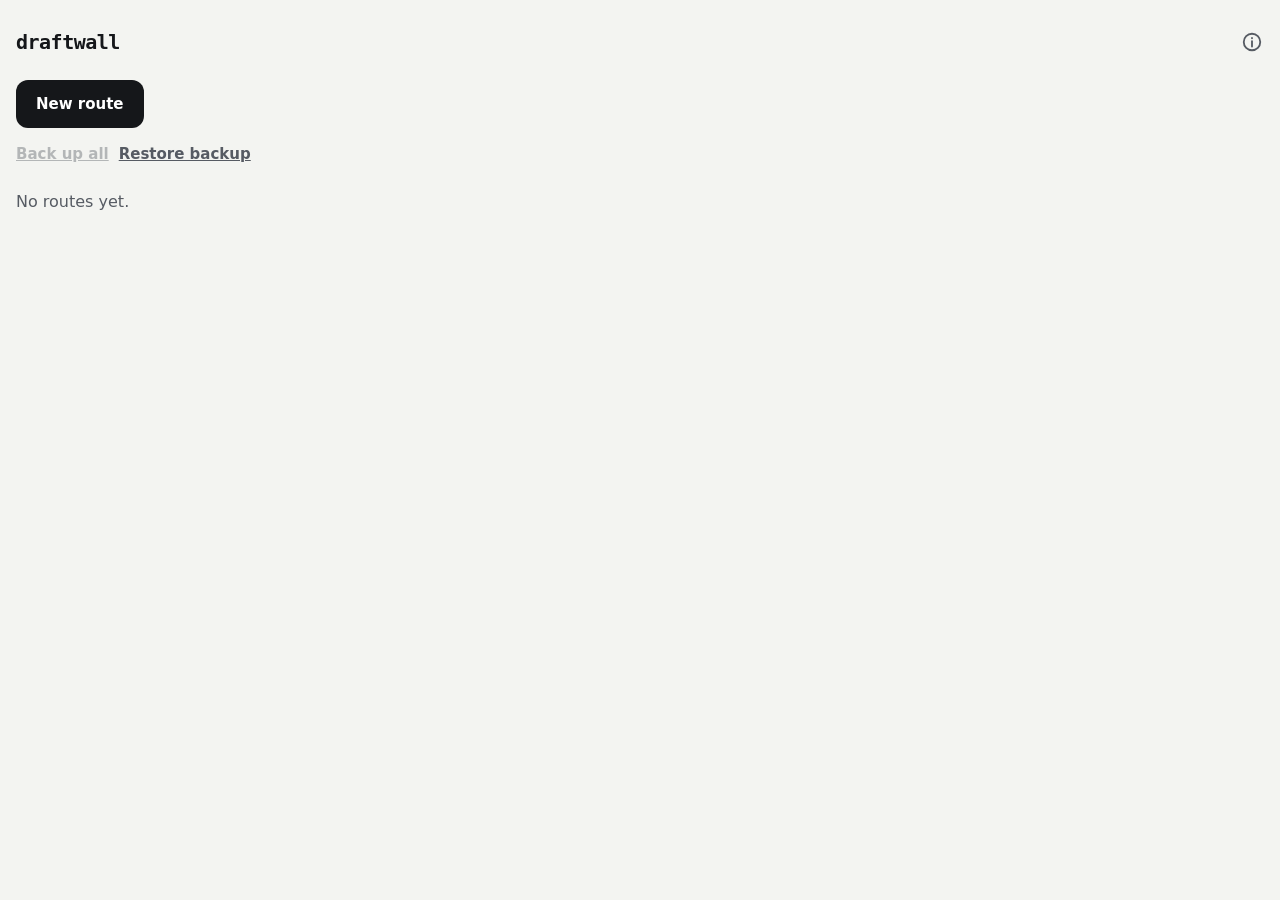
<file: draftwall/index.html>
<!doctype html>
<html lang="en">
  <head>
    <meta charset="UTF-8" />
    <meta name="viewport" content="width=device-width, initial-scale=1.0, viewport-fit=cover" />
    <title>Draftwall</title>
    <script type="module" crossorigin src="/draftwall/assets/index-B7wtPypu.js"></script>
    <link rel="stylesheet" crossorigin href="/draftwall/assets/index-D9md7XhF.css">
  <link rel="manifest" href="/draftwall/manifest.webmanifest">
<meta name="theme-color" content="#15171A">
<link rel="icon" href="/draftwall/favicon.ico" sizes="48x48">
<link rel="icon" href="/draftwall/icon.svg" sizes="any" type="image/svg+xml">
<link rel="apple-touch-icon" href="/draftwall/apple-touch-icon-180x180.png"></head>
  <body>
    <div id="root"></div>
  </body>
</html>
</file>
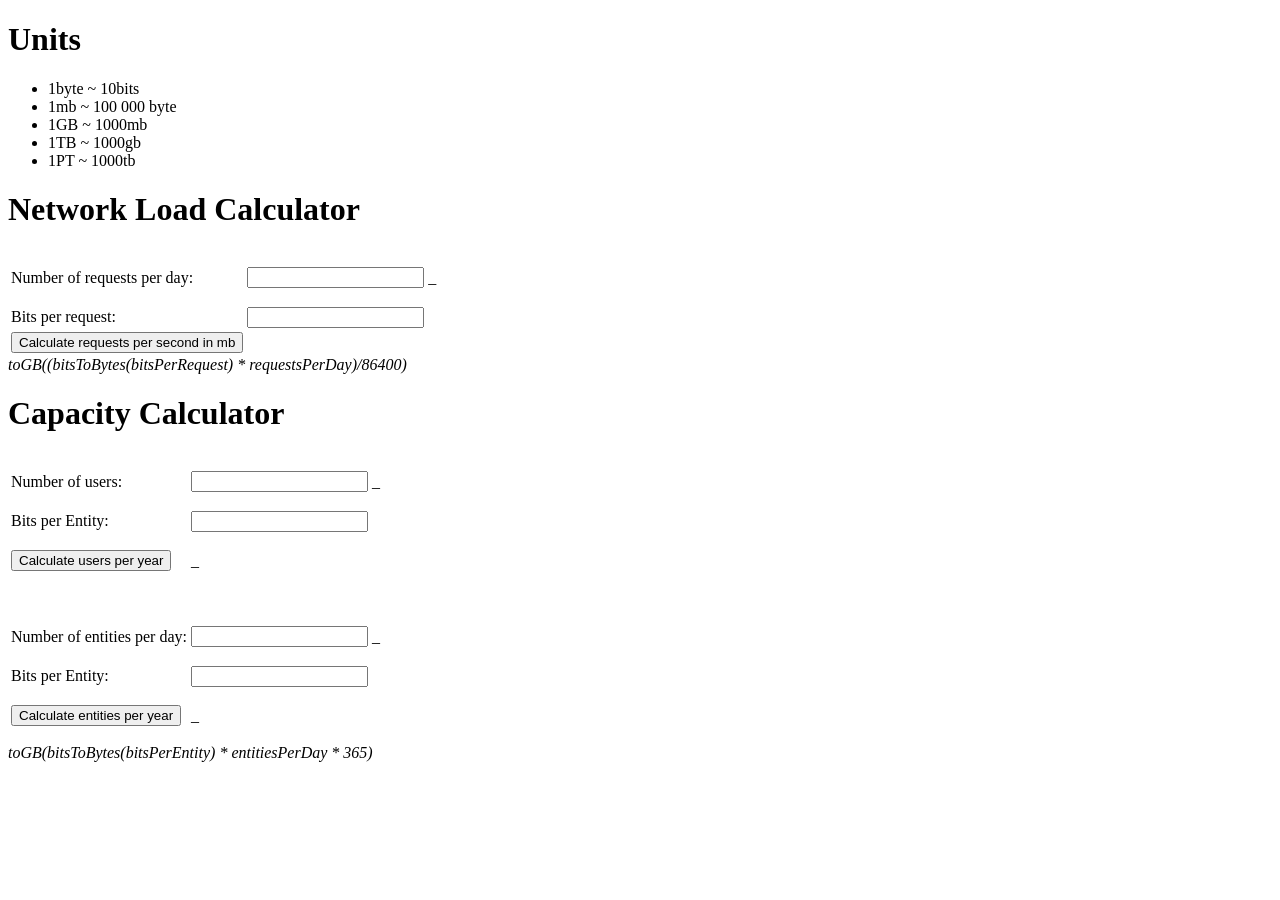
<file: sysdesign.html>
<!DOCTYPE html>
<html>
<head>
    <title>System design load calculator</title>
</head>
<body>
<div>
    <h1>Units</h1>
    <ul>
        <li>1byte ~ 10bits</li>
        <li>1mb ~ 100 000 byte</li>
        <li>1GB ~ 1000mb</li>
        <li>1TB ~ 1000gb</li>
        <li>1PT ~ 1000tb</li>
    </ul>
</div>
<div>
    <h1>Network Load Calculator</h1>
    <table>
        <tr>
            <td><label for="requestsDay">Number of requests per day:</label></td>
            <td><input type="number" id="requestsDay"
                       onkeyup="handleKeyUp(() => {toMills('requestsDay', 'requestsInMills')})" onkeydown="handleKeyPress()"
            ></td>
            <td><p id="requestsInMills">_</p></td>
        </tr>
        <tr>
            <td><label for="bitsPerRequest">Bits per request:</label></td>
            <td><input type="number" id="bitsPerRequest"></td>
        </tr>
        <tr>
            <td><button onclick="requestsPerSecond()">Calculate requests per second in mb</button></td>
            <td><p id="output"></p></td>
        </tr>
    </table>
    <i>toGB((bitsToBytes(bitsPerRequest) * requestsPerDay)/86400)</i>


    <h1>Capacity Calculator</h1>
    <table>
        <tr>
            <td><label for="users">Number of users:</label></td>
            <td><input type="number" id="users"
                       onkeyup="handleKeyUp(() => {toMills('users', 'usersInMills')})" onkeydown="handleKeyPress()"
            ></td>
            <td><p id="usersInMills">_</p></td>
        </tr>
        <tr>
            <td><label for="bitsPerUser">Bits per Entity:</label></td>
            <td><input type="number" id="bitsPerUser"></td>
        </tr>
        <tr>
            <td><button onclick="usersPerYear()">Calculate users per year</button></td>
            <td><p id="usersPerYear">_</p></td>
        </tr>
        <tr><td><br/></td></tr>
        <tr>
            <td><label for="entitiesDay">Number of entities per day:</label></td>
            <td><input type="number" id="entitiesDay"
                       onkeyup="handleKeyUp(() => {toMills('entitiesDay', 'entitiesInMills')})" onkeydown="handleKeyPress()"
            ></td>
            <td><p id="entitiesInMills">_</p></td>
        </tr>
        <tr>
            <td><label for="bitsPerEntity">Bits per Entity:</label></td>
            <td><input type="number" id="bitsPerEntity"></td>
        </tr>
        <tr>
            <td><button onclick="entitiesPerYear()">Calculate entities per year</button></td>
            <td><p id="dataOutput">_</p></td>
        </tr>
    </table>
    <i>toGB(bitsToBytes(bitsPerEntity) * entitiesPerDay * 365)</i>
</div>
<script>
    let timer,
        timeoutVal = 500;
    function handleKeyUp(callback) {
        window.clearTimeout(timer); // prevent errant multiple timeouts from being generated
        timer = window.setTimeout(() => {callback();}, timeoutVal);
    }
    function handleKeyPress() {
        window.clearTimeout(timer);
    }
    function toBillions(field1, field2) {
        let fieldValue = document.getElementById(field1).value;
        let fieldValueInBillions = fieldValue / 1000000000;
        document.getElementById(field2).innerHTML = fieldValueInBillions + " billion";
    }
    function toMills(field1, field2) {
        let fieldValue = document.getElementById(field1).value;
        let fieldValueInMills = fieldValue / 1000000;
        document.getElementById(field2).innerHTML = fieldValueInMills + " million";
    }
    function bytesToMb(bytes) {
        return bytes / 1024 / 1024;
    }

    function bitsToBytes(bits) {
        return bits / 8;
    }

    //bytes to GB
    function bytesToGb(bytes) {
        return bytes / 1024 / 1024 / 1024;
    }

    function requestsPerSecond() {
        let requestsDay = document.getElementById("requestsDay").value;
        let bitsPerRequest = document.getElementById("bitsPerRequest").value;
        let bytesPerRequest = bitsToBytes(bitsPerRequest);
        let bytesPerDay = requestsDay * bytesPerRequest;
        //calculate bytes per second
        let bytesPerSecond = bytesPerDay / 86400;
        //convert to mb
        let mbPerSecond = bytesToMb(bytesPerSecond).toFixed(2);

        //write to output
        document.getElementById("output").innerHTML = mbPerSecond + " mb per second";
    }

    function entitiesPerYear(){
        let entitiesDay = document.getElementById("entitiesDay").value;
        let bitsPerEntity = document.getElementById("bitsPerEntity").value;
        let bytesPerEntity = bitsToBytes(bitsPerEntity);
        let bytesPerDay = entitiesDay * bytesPerEntity;
        let bytesPerYear = bytesPerDay * 365;
        let mbPerYear = bytesToGb(bytesPerYear).toFixed(2);
        document.getElementById("dataOutput").innerHTML = mbPerYear + " GB per year";
    }

    function usersPerYear(){
        let users = document.getElementById("users").value;
        let bitsPerUser = document.getElementById("bitsPerUser").value;
        let bytesPerUser = bitsToBytes(bitsPerUser);
        let bytesPerDay = users * bytesPerUser;
        let bytesPerYear = bytesPerDay * 365;
        let mbPerYear = bytesToGb(bytesPerYear).toFixed(2);
        document.getElementById("usersPerYear").innerHTML = mbPerYear + " GB per year";
    }
</script>
</body>
</html>
</file>
<file: draftwall/assets/index-D9md7XhF.css>
:root{--ground:#f3f4f1;--ink:#15171a;--muted:#565b63;--lightningcss-light:initial;--lightningcss-dark: ;color-scheme:light;color:var(--ink);background:var(--ground);font-family:IBM Plex Sans,system-ui,sans-serif}body{margin:0}.app{box-sizing:border-box;min-height:100dvh;padding:max(20px, env(safe-area-inset-top)) 16px 16px}.wordmark{letter-spacing:-.5px;margin:0;font:700 20px IBM Plex Mono,ui-monospace,monospace}.empty{color:var(--muted)}.primary-button{background:var(--ink);color:#fff;border-radius:12px;align-items:center;height:48px;padding:0 20px;font-weight:600;text-decoration:none;display:inline-flex}.error{color:#9a2b10}.error pre{white-space:pre-wrap;font-size:12px}.editor{height:100dvh;padding-top:env(safe-area-inset-top);box-sizing:border-box;flex-direction:column;display:flex}.editor-header{align-items:center;gap:8px;padding:6px 12px 6px 4px;display:flex}.icon-button{width:44px;height:44px;color:var(--ink);justify-content:center;align-items:center;font-size:28px;text-decoration:none;display:flex}.editor-title{flex:1;margin:0;font-size:16px}.toolbar{gap:6px;padding:0 12px 8px;display:flex;overflow-x:auto}.toolbar button{height:40px;color:var(--ink);background:#fff;border:1px solid #d5d8dc;border-radius:10px;flex:none;padding:0 12px;font:600 13px IBM Plex Sans,system-ui,sans-serif}.toolbar button:disabled{opacity:.4}.canvas{touch-action:none;background:#dcdedb;flex:1;min-height:0;overflow:hidden}.palette{padding:8px 12px max(12px, env(safe-area-inset-bottom));touch-action:pan-x;background:#fff;border-top:1px solid #e2e4e7;gap:6px;margin:0;list-style:none;display:flex;overflow-x:auto}.palette-item{width:76px;height:76px;color:var(--ink);-webkit-user-select:none;user-select:none;-webkit-touch-callout:none;background:#fff;border:1px solid #d5d8dc;border-radius:10px;flex-direction:column;justify-content:center;align-items:center;gap:4px;font:500 11px/1.1 IBM Plex Sans,system-ui,sans-serif;display:flex}.palette-shape{fill:#3b3f45;width:36px;height:36px}.palette-ghost{pointer-events:none;opacity:.8;fill:#c2410c;z-index:10;width:48px;height:48px;position:fixed}.palette-ghost svg{width:100%;height:100%}.actions{flex-wrap:wrap;gap:10px;display:flex}.secondary-button{border:1.5px solid var(--ink);height:48px;color:var(--ink);border-radius:12px;align-items:center;padding:0 20px;font-weight:600;text-decoration:none;display:inline-flex}.primary-button{border:none;justify-content:center;font:600 15px IBM Plex Sans,system-ui,sans-serif}.editor-title{flex:1;min-width:0}.editor-title h1{white-space:nowrap;text-overflow:ellipsis;margin:0;font-size:16px;overflow:hidden}.editor-title p{color:var(--muted);margin:0;font-size:12px}.role-bar,.segmented{grid-template-columns:repeat(auto-fit,minmax(0,1fr));grid-auto-flow:column;gap:6px;display:grid}.selected-bar{background:#fff;border-top:1px solid #e2e4e7;flex-direction:column;gap:6px;padding:8px 12px 0;display:flex}.selected-info{justify-content:space-between;align-items:center;gap:8px;font-size:14px;display:flex}.selected-info button{height:32px;color:var(--ink);background:#fff;border:1px solid #d5d8dc;border-radius:10px;padding:0 12px;font:600 13px IBM Plex Sans,system-ui,sans-serif}.selected-info button[aria-pressed=true]{color:#c2410c;border-color:#c2410c}.role-bar button,.segmented button{height:40px;color:var(--ink);background:#fff;border:1px solid #d5d8dc;border-radius:10px;font:600 13px IBM Plex Sans,system-ui,sans-serif}.role-bar button[aria-pressed=true],.segmented button[aria-pressed=true]{background:var(--ink);border-color:var(--ink);color:#fff}.sheet{z-index:20;max-height:85dvh;padding:18px 16px max(16px, env(safe-area-inset-bottom));background:#fff;border-radius:16px 16px 0 0;flex-direction:column;gap:14px;display:flex;position:fixed;inset:auto 0 0;overflow:auto;box-shadow:0 -8px 30px #15171a33}.field{flex-direction:column;gap:6px;font-size:13px;font-weight:600;display:flex}.field input,.field select,.field textarea{box-sizing:border-box;min-height:44px;color:var(--ink);background:#fff;border:1px solid #d5d8dc;border-radius:10px;padding:8px 12px;font:400 15px IBM Plex Sans,system-ui,sans-serif}.swatches{flex-wrap:wrap;gap:10px;display:flex}.swatch{border:3px solid #fff;border-radius:50%;width:40px;height:40px;box-shadow:0 0 0 1px #d5d8dc}.swatch[aria-checked=true]{box-shadow:0 0 0 3px var(--ink)}.app-header{margin-bottom:16px}.route-list{flex-direction:column;gap:10px;margin:16px 0 0;padding:0;list-style:none;display:flex}.route-item{background:#fff;border:1px solid #e2e4e7;border-radius:12px;overflow:hidden}.route-link{color:var(--ink);align-items:center;gap:12px;padding:12px;text-decoration:none;display:flex}.route-color{border-radius:6px;flex:none;width:12px;height:40px}.route-text{flex-direction:column;gap:2px;min-width:0;display:flex}.route-title{white-space:nowrap;text-overflow:ellipsis;font-size:15px;font-weight:600;overflow:hidden}.route-meta{color:var(--muted);font-size:13px}.route-actions{gap:6px;padding:0 12px 12px;display:flex}.route-actions button{height:36px;color:var(--ink);background:#fff;border:1px solid #d5d8dc;border-radius:10px;padding:0 12px;font:500 13px IBM Plex Sans,system-ui,sans-serif}.route-actions .danger{color:#fff;background:#9a2b10;border-color:#9a2b10}.tabs{background:#e4e6e1;border-radius:12px;grid-template-columns:1fr 1fr;gap:4px;margin:0 12px 8px;padding:4px;display:grid}.tabs button{height:36px;color:var(--ink);background:0 0;border:none;border-radius:9px;font:600 14px IBM Plex Sans,system-ui,sans-serif}.tabs button[aria-selected=true]{background:#fff;box-shadow:0 1px 3px #15171a2e}.moves-panel{padding:10px 12px max(12px, env(safe-area-inset-bottom));background:#fff;border-top:1px solid #e2e4e7;flex-direction:column;gap:8px;display:flex}.chips{flex-wrap:wrap;gap:6px;display:flex}.chips button{height:34px;color:var(--ink);background:#fff;border:1px solid #d5d8dc;border-radius:17px;padding:0 12px;font:500 13px IBM Plex Sans,system-ui,sans-serif}.chips button[aria-pressed=true]{background:var(--ink);border-color:var(--ink);color:#fff}.moves-footer{color:var(--muted);justify-content:space-between;align-items:center;gap:8px;font-size:13px;display:flex}.moves-footer button{height:34px;color:var(--ink);background:#fff;border:1px solid #d5d8dc;border-radius:10px;padding:0 12px;font:500 13px IBM Plex Sans,system-ui,sans-serif}.moves-footer button:disabled{opacity:.4}.wall-button{height:36px;color:var(--ink);white-space:nowrap;background:#fff;border:1px solid #d5d8dc;border-radius:18px;padding:0 12px;font:600 13px IBM Plex Sans,system-ui,sans-serif}.wall-config{border-radius:0;max-height:100dvh;top:0}.wall-preview{gap:12px;display:flex}.wall-preview figure{background:#f3f4f1;border-radius:10px;flex-direction:column;gap:6px;margin:0;padding:8px;display:flex}.wall-preview figure:last-child{flex:1;min-width:0}.wall-preview figcaption{text-transform:uppercase;letter-spacing:.6px;color:var(--muted);font-size:11px;font-weight:600}.profile{width:140px;height:240px}.face{border:1px solid #c9ccd1;border-radius:4px;flex-direction:column;flex:1;display:flex;overflow:hidden}.face button{min-height:24px;color:var(--ink);border:none;border-bottom:2px dashed #6b7079;justify-content:space-between;align-items:flex-start;padding:6px 8px;font:700 11px IBM Plex Mono,ui-monospace,monospace;display:flex}.face button:last-child{border-bottom:none}.face button[aria-pressed=true]{box-shadow:inset 0 0 0 3px #c2410c}.angle-grid{grid-template-columns:repeat(4,minmax(0,1fr));gap:6px;display:grid}.angle-grid button{height:44px;color:var(--ink);border:1px solid #d5d8dc;border-radius:10px;font:700 13px IBM Plex Mono,ui-monospace,monospace}.angle-grid button[aria-pressed=true]{color:#fff;background:#c2410c;border-color:#c2410c}.field-row{grid-template-columns:1fr 1fr;gap:12px;display:grid}.field-row .field,.field input{min-width:0}.secondary-button{background:0 0;justify-content:center;font:600 15px IBM Plex Sans,system-ui,sans-serif}.title-button{max-width:100%;color:inherit;font:inherit;text-align:left;cursor:pointer;background:0 0;border:none;align-items:center;gap:6px;padding:0;display:inline-flex}.title-button svg{color:var(--muted);flex:none}.text-button{height:44px;color:var(--muted);background:0 0;border:none;font:600 15px IBM Plex Sans,system-ui,sans-serif}.sheet button:disabled{opacity:.5}.backup-actions{margin-top:4px}.backup-actions .text-button{padding:0;text-decoration:underline}.backup-actions .text-button:disabled{opacity:.4}.error,.empty{white-space:pre-wrap}.toolbar button[aria-pressed=true]{background:#fef3c7;border-color:#f3d27a}.reach-banner{color:#16365f;background:#e6f0fb;margin:0;padding:8px 12px;font-size:13px;line-height:1.35}.reach-banner.warn{color:#5c2d06;background:#fef3c7}.palette-item{position:relative}.palette-count{background:var(--ink);color:#fff;box-sizing:border-box;border-radius:9px;min-width:20px;padding:1px 5px;font:700 11px IBM Plex Mono,ui-monospace,monospace;position:absolute;top:4px;right:4px}.hold-summary{color:var(--muted);margin:0;font-size:14px}.switch{align-items:center;gap:12px;min-height:48px;font-size:15px;font-weight:600;display:flex}.switch input{width:22px;height:22px;accent-color:var(--ink)}.switch span{flex-direction:column;display:flex}.switch small{color:var(--muted);font-size:13px;font-weight:400}.link-actions{grid-template-columns:1fr 1fr;gap:8px;display:grid}.hint{color:var(--muted);margin:0;font-size:13px}.shared-footer{padding:12px 16px max(16px, env(safe-area-inset-bottom));background:#fff;border-top:1px solid #e2e4e7;flex-direction:column;gap:10px;display:flex}.shared-notes{color:#3b3f45;margin:0;font-style:italic}.app-header{justify-content:space-between;align-items:center;display:flex}.info-button{width:44px;height:44px;color:var(--muted);background:0 0;border:none;justify-content:center;align-items:center;margin-right:-10px;display:flex}.info h2{margin:0;font:700 20px IBM Plex Mono,ui-monospace,monospace}.info p,.info ul{margin:0;font-size:15px;line-height:1.45}.info ul{flex-direction:column;gap:6px;padding-left:20px;display:flex}.info-warning{color:#5c2d06;background:#fef3c7;border-radius:10px;padding:10px 12px}.switch-group{border:none;gap:24px;margin:0;padding:0;display:flex}.switch-group legend{float:left;width:100%;color:var(--muted);margin-bottom:2px;font-size:13px;font-weight:600}.palette-item[aria-current=true]{border:2px solid var(--ink)}.palette.swapping{background:#fff1e8}.palette.swapping .palette-item{border-color:#c2410c}.edit-panel{padding-bottom:max(12px, env(safe-area-inset-bottom));gap:8px}.edit-actions{grid-template-columns:repeat(3,minmax(0,1fr));gap:6px;display:grid}.edit-actions button{height:44px;color:var(--ink);background:#fff;border:1px solid #d5d8dc;border-radius:10px;font:600 14px IBM Plex Sans,system-ui,sans-serif}.edit-actions .danger{color:#9a2b10;border-color:#e5b4a8}.edit-actions .done{background:var(--ink);border-color:var(--ink);color:#fff}.moves-header{color:var(--muted);justify-content:space-between;align-items:center;gap:8px;font-size:13px;display:flex}.moves-header strong{color:var(--ink)}.moves-header button{height:32px;color:var(--ink);background:#fff;border:1px solid #d5d8dc;border-radius:10px;padding:0 12px;font:600 13px IBM Plex Sans,system-ui,sans-serif}.moves-header button:disabled{opacity:.4}.move-edit{background:#fff7f2}.sheet-title{margin:0;font-size:18px}.move-list{flex-direction:column;margin:0;padding:0;list-style:none;display:flex}.move-list button{width:100%;min-height:44px;color:var(--ink);text-align:left;background:0 0;border:none;border-bottom:1px solid #e2e4e7;align-items:center;gap:12px;padding:8px 4px;font:400 14px IBM Plex Sans,system-ui,sans-serif;display:flex}.move-number{background:var(--ink);color:#fff;border-radius:6px;flex:none;justify-content:center;align-items:center;width:28px;height:28px;font:700 13px IBM Plex Mono,ui-monospace,monospace;display:flex}.move-note textarea{resize:vertical;min-height:56px}.move-text{flex-direction:column;gap:2px;display:flex}.move-note-text{color:var(--muted);font-size:13px;font-style:italic}
</file>
